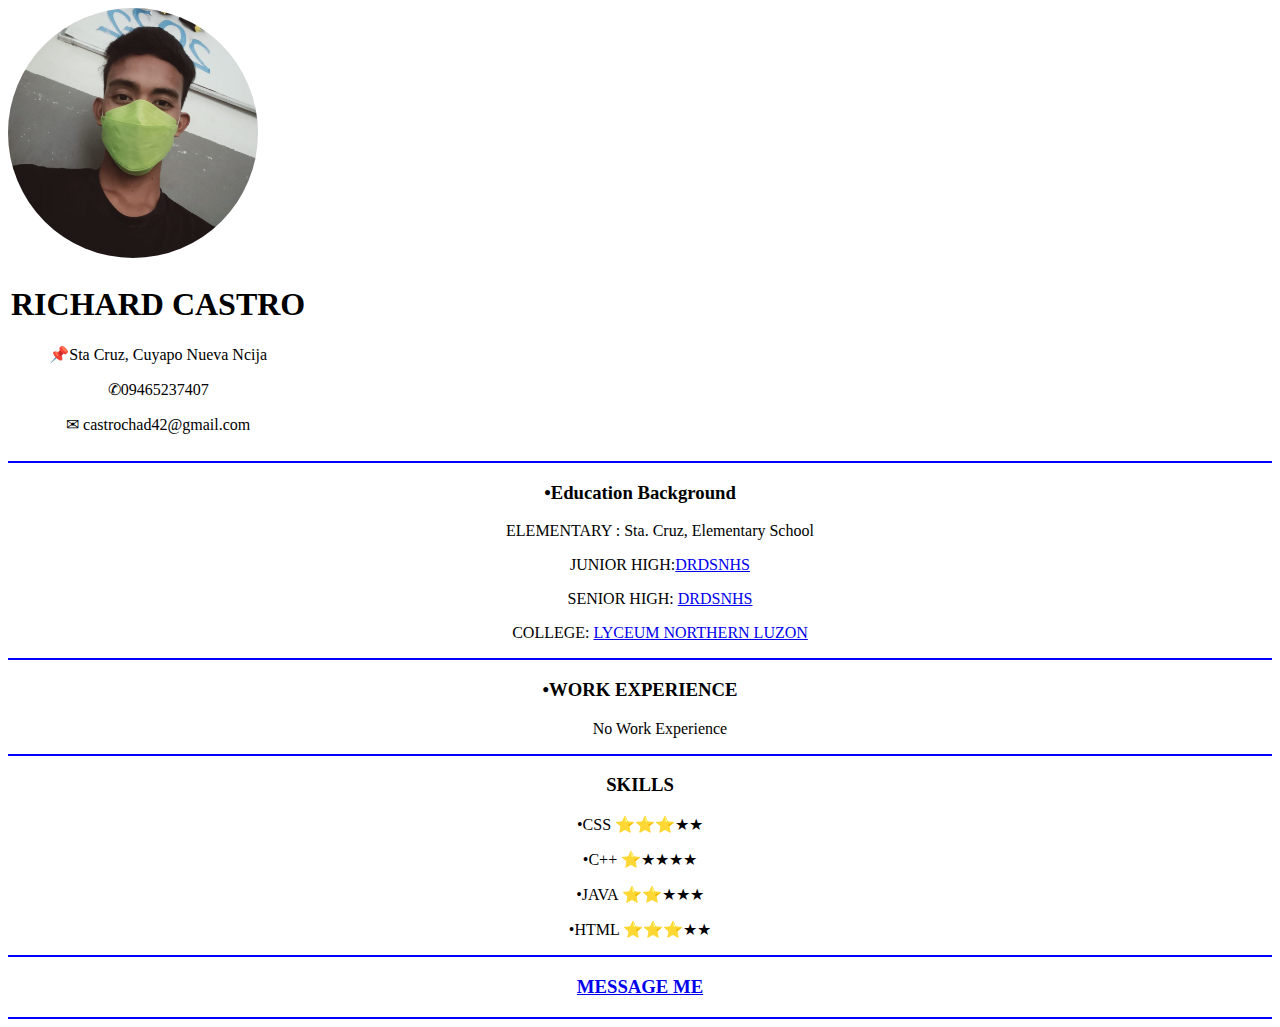
<file: index.html>
<!DOCTYPE html>
<html>
  <head>
    <meta charset="UTF-8" />
    <title>🦑Richard Castro</title>
    <link rel="stylesheet" href="css/index.css" />
  </head>

  <body class="h">
    <td class="profile-pic">
      <img src="richard.jpg" alt="Profile Picture" />
    </td>
    <table>
      <tr class="header">
        <td class="info">
          <h1>RICHARD CASTRO</h1>
          <p>📌Sta Cruz, Cuyapo Nueva Ncija</p>
          <p>✆09465237407</p>
          <p>✉ castrochad42@gmail.com</p>
        </td>
      </tr>
    </table>

    <hr color="blue" style="background-color: beige" />
    <style>
      h3 {
        text-align: center;
      }
      li {
        text-align: center;
        list-style: none;
      }
      .z {
        text-align: center;
      }
      p {
        text-align: center;
      }
    </style>

    <h3>•Education Background</h3>
    <ul>
      <li>
        <p>ELEMENTARY : Sta. Cruz, Elementary School</p>
      </li>
      <p>
        <li>
          JUNIOR HIGH:<a href="https://drdsnhs.wixsite.com/drdsnhs/history"
            >DRDSNHS
          </a>
        </li>
      </p>
      <p>
        <li>
          SENIOR HIGH:
          <a
            href="https://www.facebook.com/photo/?fbid=488249046641425&set=a.488249016641428"
            >DRDSNHS
          </a>
        </li>
      </p>
      <li>
        COLLEGE:
        <a
          href="https://www.facebook.com/photo/?fbid=488249046641425&set=a.488249016641428"
          >LYCEUM NORTHERN LUZON</a
        >
      </li>
    </ul>
    <hr color="blue" style="background-color: beige" />
    <h3>•WORK EXPERIENCE</h3>
    <ul>
      <li>No Work Experience</li>
    </ul>
    <hr color="blue" style="background-color: beige" />

    <thead>
      <tr>
        <h3>SKILLS</h3>
      </tr>
    </thead>
    <tr>
      <p>
        <td>•CSS</td>
        <td>⭐⭐⭐★★</td>
      </p>

      <p>
        <td>•C++</td>
        <td>⭐★★★★</td>
      </p>

      <p>
        <td>•JAVA</td>
        <td>⭐⭐★★★</td>
      </p>

      <p>
        <td>•HTML</td>
        <td>⭐⭐⭐★★</td>
      </p>
    </tr>

    <hr color="blue" style="background-color: beige" />
    <h3><a href="h.html">MESSAGE ME</a></h3>
    <hr color="blue" style="background-color: beige" />
  </body>
</html>
</file>
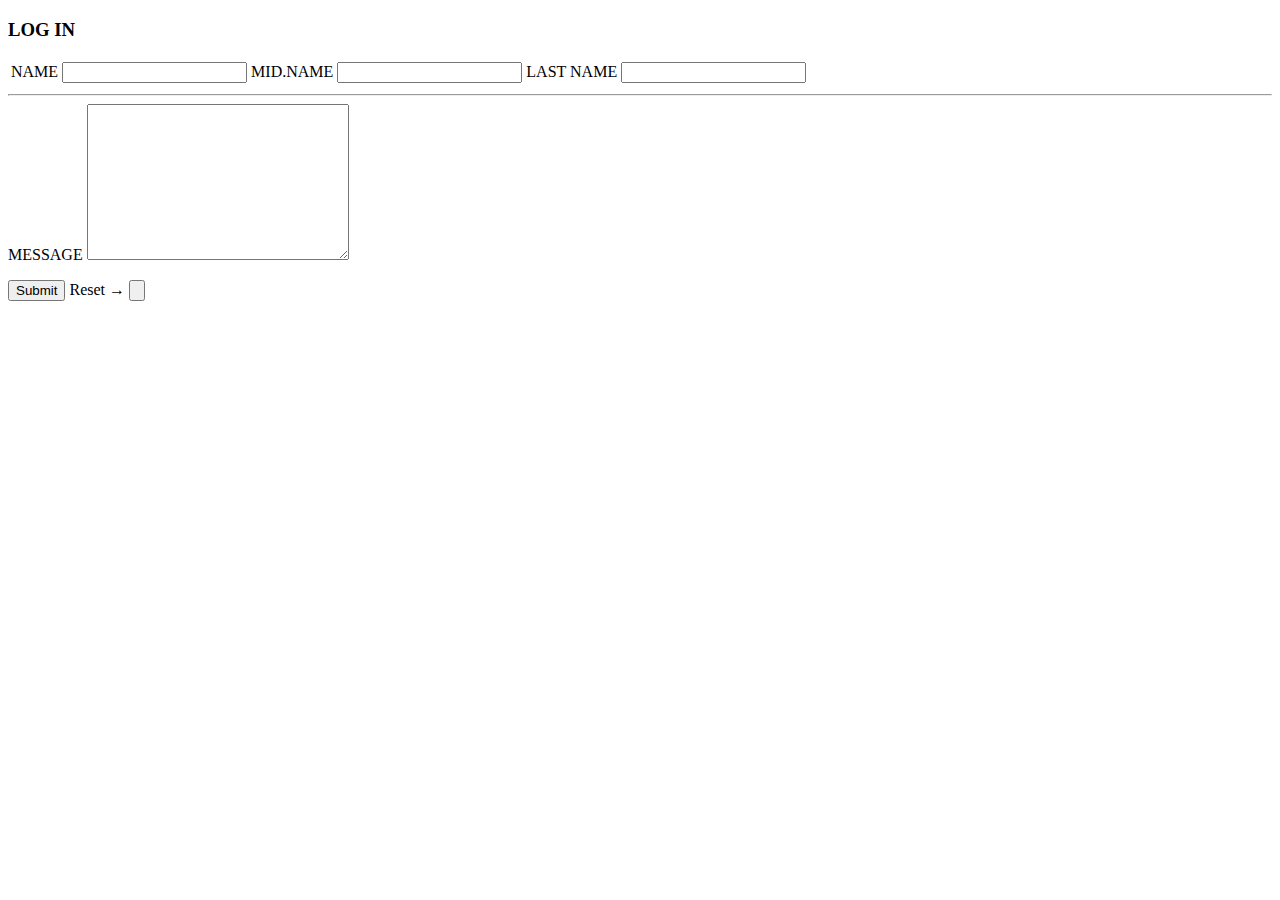
<file: h.html>
<!DOCTYPE html>

<html>
  <head>
    <meta charset="UTF-8" />
    <title>LOG IN</title>
  </head>

  <h3>LOG IN</h3>

  <form action="mailto:chadgrospe08@gmail.com" method="post">
    <table>
      <tr>
        <td>
          <label>NAME</label>
          <input type="text" name="" value="" />
        </td>
        <p>
          <td>
            <label>MID.NAME</label>
            <input type="text" />
          </td>
        </p>
        <td>
          <label>LAST NAME</label>
          <input type="text" />
        </td>
      </tr>
    </table>
    <hr />

    <label>MESSAGE</label>
    <textarea name="" cols="30" rows="10"></textarea>
    <p>
      <input type="submit" />
      <label>Reset →</label>
      <input type="reset" value="" />
    </p>
  </form>
</html>
</file>
<file: css/index.css>
img {
  width: 250px;
  height: 250px;
  border-radius: 50%;
}
</file>
